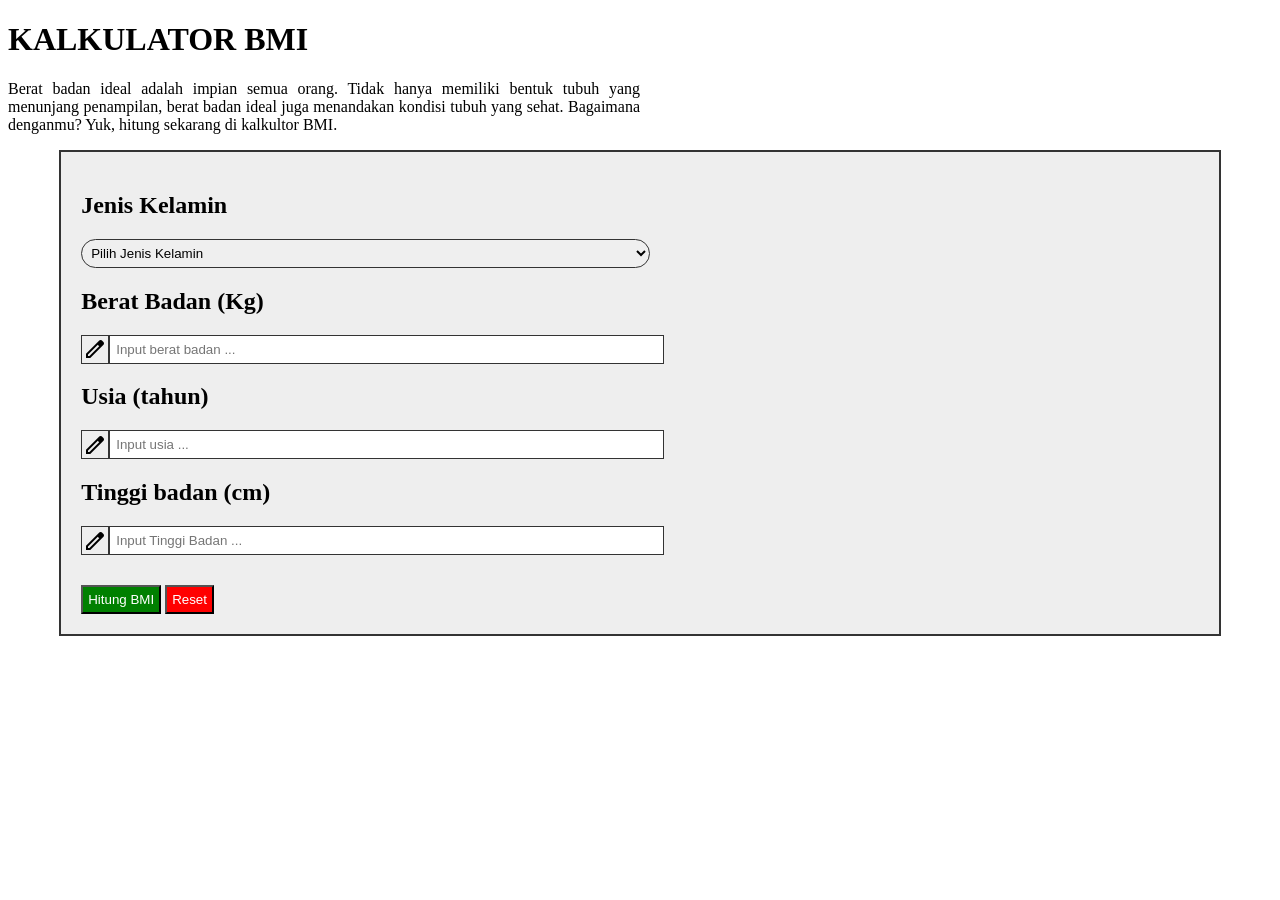
<file: index.html>
<!DOCTYPE html>
<html lang="en">
  <head>
    <meta charset="UTF-8" />
    <meta http-equiv="X-UA-Compatible" content="IE=edge" />
    <meta name="viewport" content="width=device-width, initial-scale=1.0" />
    <title>BMI CALCULATOR</title>

    <!-- icon web -->
    <link rel="shortcut icon" href="assets/logo/math.png" type="image/x-icon" />

    <!-- CSS -->
    <link rel="stylesheet" href="css/main.css" />
    <!-- Google fonts icon -->
    <link
      rel="stylesheet"
      href="https://fonts.googleapis.com/css2?family=Material+Symbols+Outlined:opsz,wght,FILL,GRAD@24,400,0,0"
    />
  </head>
  <body>
    <div id="container_pertama">
      <h1>KALKULATOR BMI</h1>
      <p>
        Berat badan ideal adalah impian semua orang. Tidak hanya memiliki bentuk
        tubuh yang menunjang penampilan, berat badan ideal juga menandakan
        kondisi tubuh yang sehat. Bagaimana denganmu? Yuk, hitung sekarang di
        kalkultor BMI.
      </p>
    </div>

    <div class="container_content">
      <div id="container_kalkulator">
        <div id="container_jenisKelamin">
          <h2>Jenis Kelamin</h2>
          <select
            name="jenis_kelamin"
            id="jenis_kelamin"
            class="input"
            required
          >
            <option value="" disabled selected>Pilih Jenis Kelamin</option>
            <option value="Pria">Pria</option>
            <option value="Wanita">Wanita</option>
          </select>
        </div>

        <div class="container_beratBadan" id="container_beratBadan">
          <h2>Berat Badan (Kg)</h2>
          <div class="container_input">
            <div>
              <span class="material-symbols-outlined"> edit </span>
            </div>
            <div class="parent_input">
              <input
                type="number"
                max="3"
                name="berat_badan"
                id="berat_badan"
                class="input"
                placeholder="Input berat badan ..."
                required
              />
            </div>
          </div>

          <h2>Usia (tahun)</h2>
          <div class="container_input">
            <div>
              <span class="material-symbols-outlined"> edit </span>
            </div>
            <div class="parent_input">
              <input
                type="number"
                name="usia"
                max="2"
                id="usia"
                class="input"
                placeholder="Input usia ..."
                required
              />
            </div>
          </div>

          <h2>Tinggi badan (cm)</h2>
          <div class="container_input">
            <div>
              <span class="material-symbols-outlined"> edit </span>
            </div>
            <div class="parent_input">
              <input
                type="number"
                min="3"
                max="3"
                name="tinggi_badan"
                id="tinggi_badan"
                class="input"
                placeholder="Input Tinggi Badan ..."
              />
            </div>
          </div>
          <div class="container_button">
            <button type="button" id="button_hitung">Hitung BMI</button>
            <button type="button" id="button_reset">Reset</button>
          </div>
        </div>
      </div>

      <div id="container_result">
        <div class="card_result">
          <p>Berat Badan Lebih</p>
          <h2 id="text_result_bmi"></h2>
          <p id="text_berat_badan"></p>

          <button>Donwload Hasil BMI</button>
        </div>

        <div id="card_text">
          <p id="text_kategori"></p>
          <p id="text_saran"></p>
          <p id="text_saran2"></p>

          <div id="card_button">
            <button>Konsultasi Ahli Gizi Via Aplikasi</button>
            <button>Registrasi Online Ahli Gizi</button>
          </div>

          <p>
            BMI tidak sepenuhnya mewakili diagnosis menyeluruh dari keseharan
            tubuh dari resiko penyakit seseorang. Anda perlu konsultasi llebih
            lanjut mengenai resiko dan kekhawatiran anda terkait dengan berat
            badan anda.
          </p>
        </div>
        <div class="card_result">
          <p>Beberapa penyakit yang berasal dari kegemukan</p>
          <ul id="list_penyakit"></ul>
          <div>
            <button>Konsultasi Ahli Gizi Via Aplikasi</button>
            <button>Registrasi Online Ahli Gizi</button>
          </div>
        </div>
      </div>
    </div>

    <script src="js/main.js"></script>
  </body>
</html>
</file>
<file: css/main.css>
#container_pertama p {
  width: 50%;
  text-align: justify;
}

.container_content {
  display: flex;
  width: 90%;
  margin: auto;
  background-color: #eee;
  border: solid #333 2px;
  padding: 10px;
}

#container_jenisKelamin select {
  padding: 5px;
  border-radius: 20px;
}

#container_kalkulator {
  width: 50%;
  padding: 10px;
}

#container_beratBadan .container_input {
  display: flex;
}

.container_input div:first-child {
  display: flex;
  justify-content: center;
  align-items: center;
  border: solid #333 1px;
  padding: 1px;
}

.parent_input {
  width: 100%;
}

.input {
  padding: 6px;
  border: solid #333 1px;
  width: 100%;
}

.container_button {
  margin-top: 30px;
}

.container_button button:first-child {
  padding: 5px;
  background-color: green;
  outline: none;
  cursor: pointer;
  color: white;
}

.container_button button:nth-child(2) {
  padding: 5px;
  background-color: red;
  outline: none;
  cursor: pointer;
  color: white;
}

#container_result {
  display: none;
  width: 50%;
  padding: 30px;
}

#container_result .card_result {
  background-color: wheat;
  padding: 10px;
  text-align: center;
}

.card_result p {
  font-size: 24px;
}

.card_result h2 {
  font-size: 34px;
}

.card_result button {
  padding: 5px;
  background-color: green;
  color: white;
  outline: none;
}

#card_text #card_button {
  display: flex;
  gap: 10px;
  justify-content: center;
  align-items: center;
}

#card_text #card_button button {
  padding: 5px;
  background-color: green;
  color: white;
  outline: none;
}

.card_result ul {
  list-style-type: none;
}
</file>
